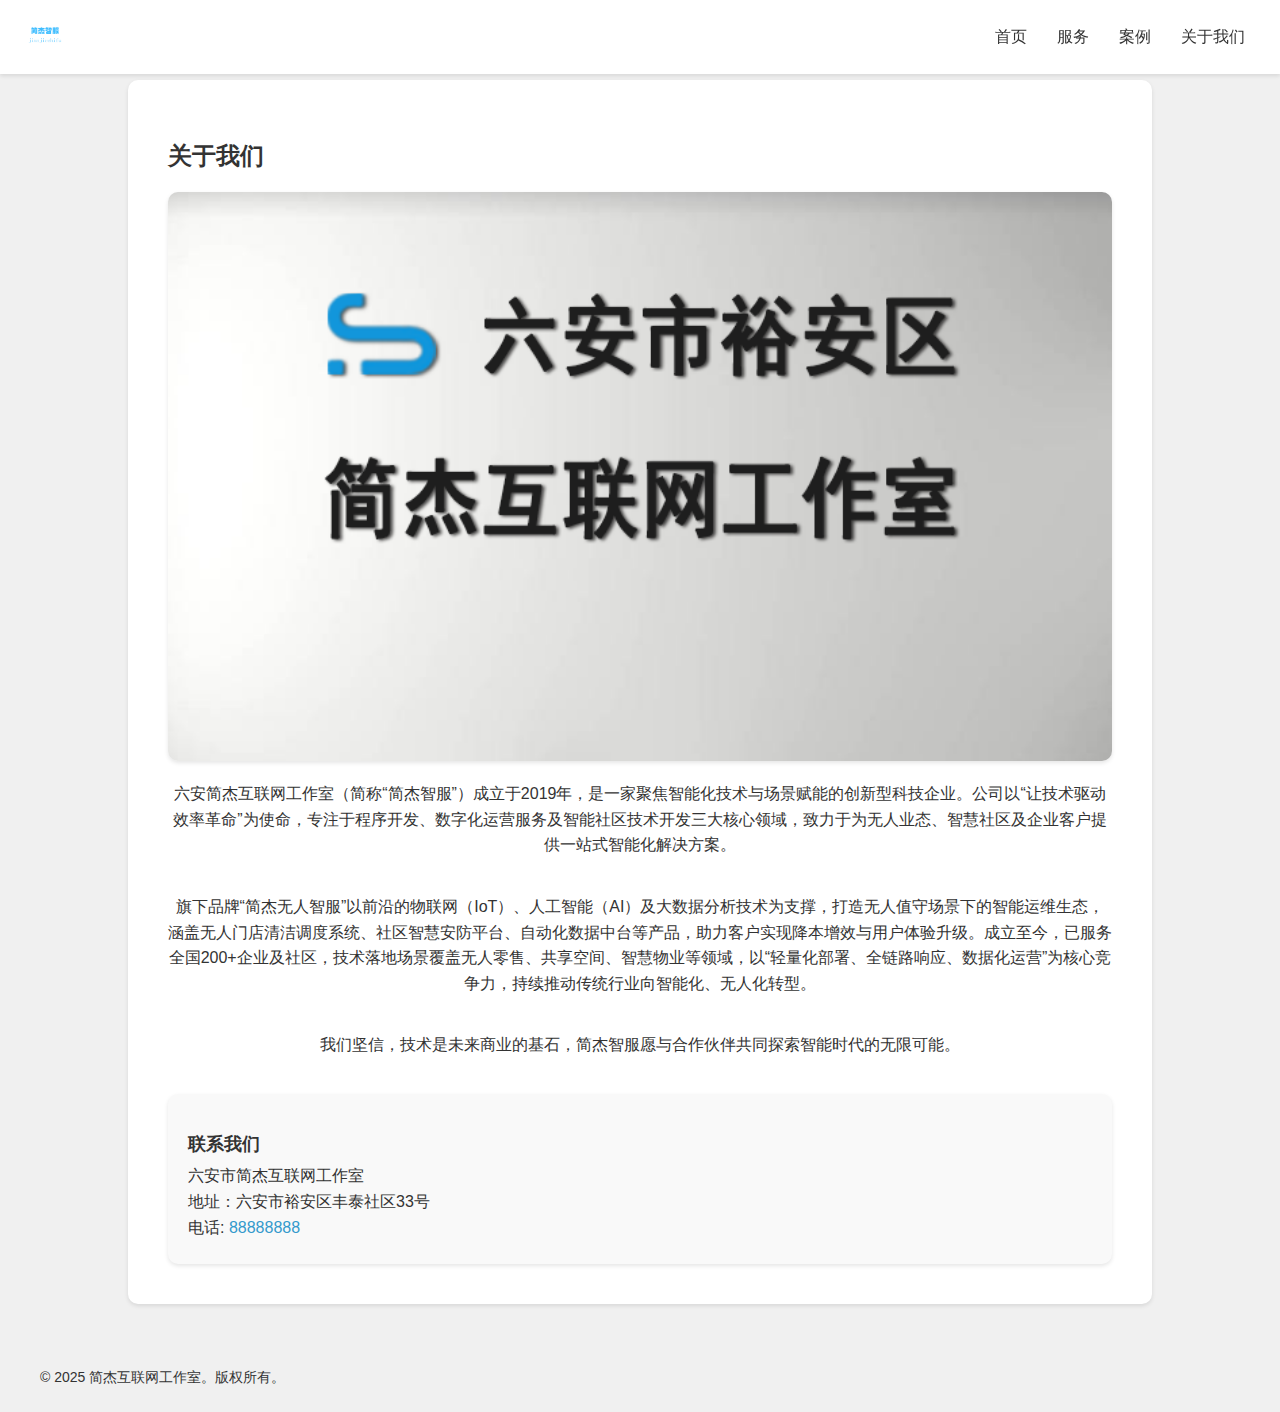
<file: about.html>
<!DOCTYPE html>
<html lang="zh">
<head>
  <meta charset="UTF-8">
  <meta name="viewport" content="width=device-width, initial-scale=1.0">
  <title>关于我们 - 简杰互联网工作室</title>
  <link rel="stylesheet" href="assets/css/style.css">
  <script src="assets/js/script.js" defer></script>
</head>
<body>
  <header>
    <nav>
      <div class="logo">
        <a href="index.html">
          <img src="assets/images/logo.png" alt="屋享">
        </a>
      </div>
      <div class="menu-toggle" id="mobile-menu">
        <span class="bar"></span>
        <span class="bar"></span>
        <span class="bar"></span>
      </div>
      <ul class="nav-links">
        <li><a href="index.html">首页</a></li>
        <li><a href="services.html">服务</a></li>
        <li><a href="cases.html">案例</a></li>
        <li><a href="about.html">关于我们</a></li>
      </ul>
    </nav>
  </header>
  <div class="overlay" id="overlay"></div> <!-- 添加遮罩层 -->

  <section id="about" class="container">
    <h2>关于我们</h2>
    <div class="about-content">
      <img src="assets/images/company_team.jpg" alt="公司团队" class="about-image">
      <p>六安简杰互联网工作室（简称“简杰智服”）成立于2019年，是一家聚焦智能化技术与场景赋能的创新型科技企业。公司以“让技术驱动效率革命”为使命，专注于程序开发、数字化运营服务及智能社区技术开发三大核心领域，致力于为无人业态、智慧社区及企业客户提供一站式智能化解决方案。</p>
      <p>旗下品牌“简杰无人智服”以前沿的物联网（IoT）、人工智能（AI）及大数据分析技术为支撑，打造无人值守场景下的智能运维生态，涵盖无人门店清洁调度系统、社区智慧安防平台、自动化数据中台等产品，助力客户实现降本增效与用户体验升级。成立至今，已服务全国200+企业及社区，技术落地场景覆盖无人零售、共享空间、智慧物业等领域，以“轻量化部署、全链路响应、数据化运营”为核心竞争力，持续推动传统行业向智能化、无人化转型。</p>
      <p>我们坚信，技术是未来商业的基石，简杰智服愿与合作伙伴共同探索智能时代的无限可能。</p>
    </div>
    <div class="contact-info">
      <h3>联系我们</h3>
      <p>六安市简杰互联网工作室</p>
      <p>地址：六安市裕安区丰泰社区33号</p>
      <p>电话: <a href="tel:88888888">88888888</a></p>
    </div>
  </section>

  <footer>
    <div class="footer-container">
      <p>© 2025 简杰互联网工作室。版权所有。</p>
    </div>
  </footer>
</body>
</html>
</file>
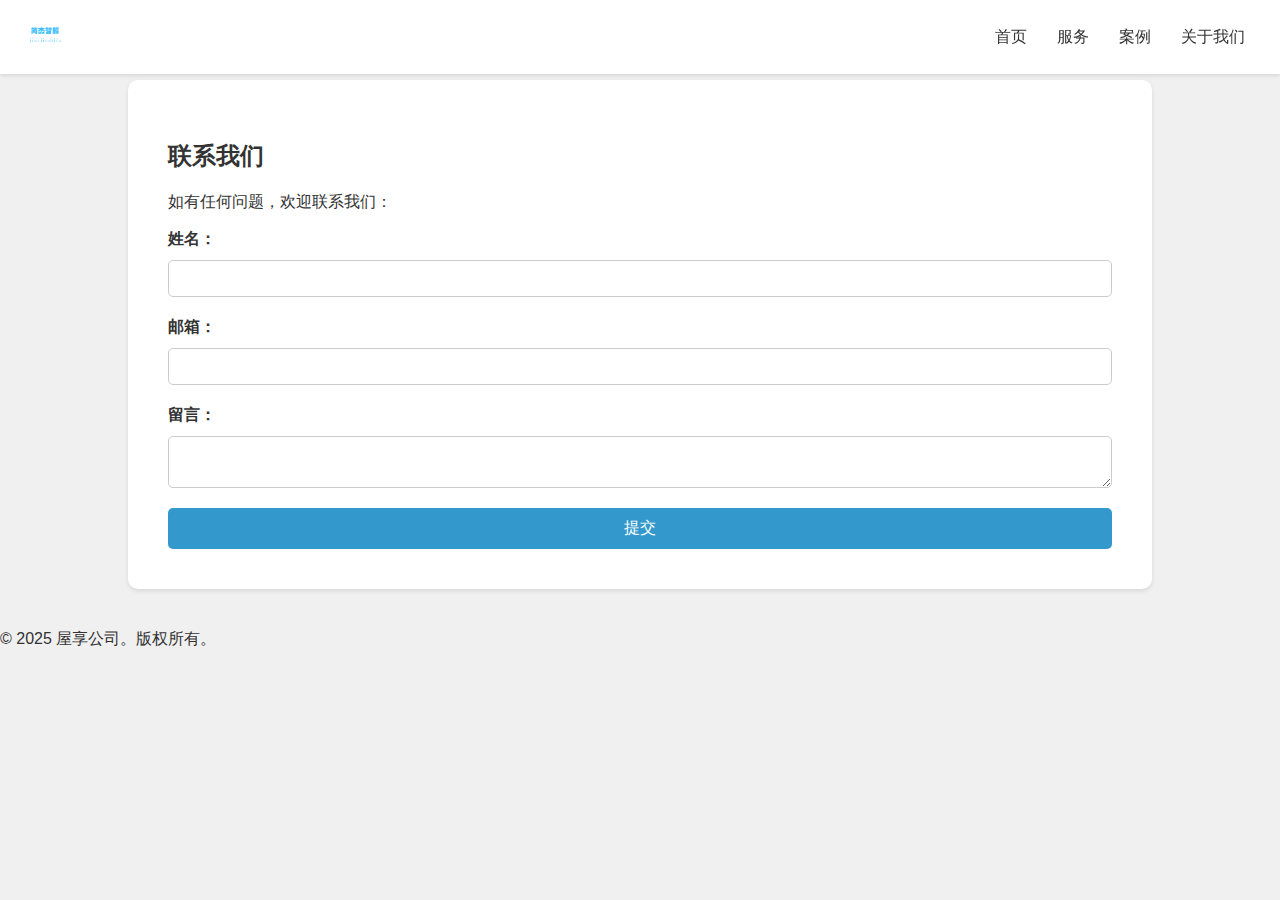
<file: contact.html>
<!DOCTYPE html>
<html lang="zh">
<head>
  <meta charset="UTF-8">
  <meta name="viewport" content="width=device-width, initial-scale=1.0">
  <title>联系我们 - 屋享</title>
  <link rel="stylesheet" href="assets/css/style.css">
  <script src="assets/js/script.js" defer></script>
</head>
<body>
  <header>
    <nav>
      <div class="logo">
        <a href="index.html">
          <img src="assets/images/logo.png" alt="屋享">
        </a>
      </div>
      <div class="menu-toggle" id="mobile-menu">
        <span class="bar"></span>
        <span class="bar"></span>
        <span class="bar"></span>
      </div>
      <ul class="nav-links">
        <li><a href="index.html">首页</a></li>
        <li><a href="services.html">服务</a></li>
        <li><a href="cases.html">案例</a></li>
        <li><a href="about.html">关于我们</a></li>
      </ul>
    </nav>
  </header>
  <div class="overlay" id="overlay"></div> <!-- 添加遮罩层 -->


  <section id="contact" class="container">
    <h2>联系我们</h2>
    <p>如有任何问题，欢迎联系我们：</p>
    <form action="#" method="POST">
      <label for="name">姓名：</label>
      <input type="text" id="name" name="name" required>
  
      <label for="email">邮箱：</label>
      <input type="email" id="email" name="email" required>
  
      <label for="message">留言：</label>
      <textarea id="message" name="message" required></textarea>
  
      <button type="submit">提交</button>
    </form>
  </section>

  <footer>
    <p>© 2025 屋享公司。版权所有。</p>
  </footer>
</body>
</html>
</file>
<file: assets/css/style.css>
/* style.css */
body {
    font-family: 'Arial', sans-serif;
    background-color: #f0f0f0; /* 浅色背景 */
    color: #333; /* 深色文字 */
    margin: 0;
    padding: 0;
    overflow-x: hidden; /* 防止水平滚动条 */
}

header {
    background: #fff; /* 浅色背景 */
    padding: 10px 20px; /* 添加左右边距 */
    display: flex;
    justify-content: space-between;
    align-items: center;
    position: fixed;
    width: 100%;
    top: 0;
    left: 0;
    z-index: 1000;
    transition: top 0.3s;
    box-shadow: 0 2px 4px rgba(0, 0, 0, 0.1); /* 添加阴影 */
    box-sizing: border-box; /* 确保内边距包含在宽度内 */
}

.menu-toggle {
    display: none; /* 确保在桌面端隐藏 */
    flex-direction: column;
    cursor: pointer;
}

.menu-toggle .bar {
    width: 25px;
    height: 3px;
    background-color: #333;
    margin: 4px 0;
    transition: 0.4s;
}

.nav-links {
    display: flex;
    list-style: none;
    padding: 0;
}

.nav-links li {
    margin: 0 15px;
}

.nav-links a {
    color: #333;
    text-decoration: none;
    transition: color 0.3s;
}

.nav-links a:hover {
    color: #3399CC;
}

.logo {
    display: flex;
    align-items: center;
}

.logo img {
    height: 50px; /* 调整 logo 图片的高度 */
    width: auto; /* 保持图片的宽高比 */
}

nav {
    display: flex;
    align-items: center;
    justify-content: space-between;
    width: 100%;
    box-sizing: border-box; /* 确保内边距包含在宽度内 */
}

nav ul {
    display: flex;
    list-style-type: none;
    margin: 0;
    padding: 0;
}

nav ul li {
    margin: 0 15px;
}

nav ul li a {
    color: #333; /* 深色文字 */
    text-decoration: none;
    transition: color 0.3s;
}

nav ul li a:hover {
    color: #3399CC; /* 主题色 */
}

.cta-button {
    padding: 12px 25px;
    border: none;
    background-color: #3399CC; /* 主题色 */
    color: #fff;
    font-size: 18px;
    cursor: pointer;
    transition: all 0.3s;
    box-shadow: 0 2px 4px rgba(0, 0, 0, 0.1); /* 添加阴影 */
}

.cta-button:hover {
    background-color: #287a99; /* 主题色的深色 */
}

.service-list {
    display: flex;
    justify-content: space-around;
    padding: 0 40px; /* 添加左右边距 */
    flex-wrap: wrap; /* 使服务卡片在小屏幕上换行 */
    overflow: hidden; /* 确保内容不会超出容器 */
    box-sizing: border-box; /* 确保内边距包含在宽度内 */
}

.service-card {
    background: #fff; /* 浅色背景 */
    padding: 20px;
    border-radius: 10px;
    text-align: center;
    transition: all 0.3s;
    flex: 1 1 calc(33.333% - 20px); /* 三列布局 */
    margin: 10px;
    box-shadow: 0 2px 4px rgba(0, 0, 0, 0.1); /* 添加阴影 */
}

.service-card:hover {
    transform: scale(1.05);
    border: 2px solid #3399CC; /* 主题色 */
}

.service-card img {
    width: 100%;
    height: auto;
    max-height: 200px; /* 设置最大高度 */
    object-fit: cover; /* 确保图片按比例缩放并覆盖整个容器 */
    margin-bottom: 10px;
}

/* animations.css */
@keyframes fadeIn {
    from { opacity: 0; transform: translateY(-20px); }
    to { opacity: 1; transform: translateY(0); }
}

.service-card {
    animation: fadeIn 1s ease-in-out;
}

/* 新增居中样式 */
#hero {
    position: relative;
    overflow: hidden;
    height: 100vh;
}

#hero-video {
    position: absolute;
    top: 50%;
    left: 50%;
    width: 100%;
    height: 100%;
    object-fit: cover;
    transform: translate(-50%, -50%);
    z-index: -1;
}

.hero-content {
    position: relative;
    z-index: 1;
    text-align: center;
    display: flex;
    flex-direction: column;
    align-items: center;
    justify-content: center;
    height: 100vh;
    color: #fff; /* 修改为白色文字 */
    background: rgba(0, 0, 0, 0.5); /* 添加半透明背景 */
    padding: 20px;
    border-radius: 10px;
    box-shadow: 0 2px 4px rgba(0, 0, 0, 0.1); /* 添加阴影 */
}

#about-preview .cta-button {
    display: block;
    margin: 20px auto; /* 居中显示 */
}

#services-preview, #about-preview, #testimonials {
    width: 80%;
    margin: 0 auto;
    padding: 40px;
    background-color: #fff; /* 浅色背景 */
    border-radius: 10px;
    margin-bottom: 40px;
    box-shadow: 0 2px 4px rgba(0, 0, 0, 0.1); /* 添加阴影 */
    box-sizing: border-box; /* 确保内边距包含在宽度内 */
}

#services-preview, #about-preview, #testimonials {
    height: auto; /* 自动调整高度 */
}

#testimonials {
    overflow: hidden;
    position: relative;
}

.testimonial-list {
    display: flex;
    transition: transform 0.5s linear;
}

.testimonial {
    background: #fff; /* 浅色背景 */
    padding: 20px;
    border-radius: 10px;
    margin: 10px;
    width: calc(33.333% - 20px); /* 三列布局 */
    box-sizing: border-box; /* 确保内边距包含在宽度内 */
    flex: 0 0 calc(33.333% - 20px); /* 三列布局 */
    text-align: center;
    box-shadow: 0 2px 4px rgba(0, 0, 0, 0.1); /* 添加阴影 */
}

.container {
    width: 80%;
    margin: 0 auto;
    padding: 40px;
    background-color: #fff; /* 浅色背景 */
    border-radius: 10px;
    margin-top: 80px;
    margin-bottom: 40px;
    box-shadow: 0 2px 4px rgba(0, 0, 0, 0.1); /* 添加阴影 */
    box-sizing: border-box; /* 确保内边距包含在宽度内 */
}

.case-item {
    display: flex;
    flex-direction: column;
    align-items: center;
    text-align: center;
    margin-bottom: 40px;
}

.case-image {
    width: 100%;
    max-width: 600px;
    height: auto;
    border-radius: 10px;
    box-shadow: 0 2px 4px rgba(0, 0, 0, 0.1); /* 添加阴影 */
    margin-bottom: 20px;
}

.service {
    display: flex;
    flex-direction: column;
    align-items: center;
    text-align: center;
    margin-bottom: 40px;
}

.service-image {
    width: 100%;
    max-width: 600px;
    height: auto;
    border-radius: 10px;
    box-shadow: 0 2px 4px rgba(0, 0, 0, 0.1); /* 添加阴影 */
    margin-bottom: 20px;
}

.about-content {
    display: flex;
    flex-direction: column;
    align-items: center;
    text-align: center;
}

.about-content p {
    margin-top: 20px;
    line-height: 1.6;
}

.about-image {
    width: 100%;
    height: auto;
    border-radius: 10px;
    box-shadow: 0 2px 4px rgba(0, 0, 0, 0.1); /* 添加阴影 */
}

.footer-container {
    text-align: center;
    display: flex;
    justify-content: space-between;
    align-items: center;
    padding: 20px 40px;
    flex-wrap: wrap;
    box-sizing: border-box; /* 确保内边距包含在宽度内 */
}

.footer-links {
    display: flex;
    list-style-type: none;
    padding: 0;
    margin: 0;
}

.footer-links li {
    margin: 0 15px;
}

.footer-links li a {
    color: #333; /* 深色文字 */
    text-decoration: none;
    transition: color 0.3s;
}

.footer-links li a:hover {
    color: #3399CC; /* 主题色 */
}

/* 媒体查询 */
@media (max-width: 768px) {
    header {
        flex-direction: column;
        padding: 10px 20px;
        width: 100%; /* 修改为100% */
        box-sizing: border-box; /* 确保内边距包含在宽度内 */
    }

    .menu-toggle {
        display: flex; /* 确保在移动端显示 */
    }

    .nav-links {
        display: none; /* 确保在移动端初始隐藏 */
        flex-direction: column;
        align-items: center;
        position: fixed;
        top: 0;
        left: 0;
        width: 100%;
        height: 100%;
        background-color: rgba(0, 0, 0, 0.9);
        justify-content: center;
        z-index: 999;
    }

    .nav-links.active {
        display: flex; /* 确保在移动端点击后显示 */
    }

    .nav-links li {
        margin: 20px 0;
    }

    .nav-links a {
        color: #fff;
        font-size: 24px;
    }

    nav ul {
        flex-direction: column;
        align-items: center;
    }

    nav ul li {
        margin: 10px 0;
    }

    .service-list {
        padding: 0 20px;
        box-sizing: border-box; /* 确保内边距包含在宽度内 */
    }

    .service-card {
        flex: 1 1 100%; /* 单列布局 */
        margin: 10px 0;
    }

    #services-preview, #about-preview, #testimonials {
        width: 100%;
        padding: 20px;
        box-sizing: border-box; /* 确保内边距包含在宽度内 */
    }

    .container {
        width: 100%;
        padding: 20px;
        box-sizing: border-box; /* 确保内边距包含在宽度内 */
    }

    .footer-container {
        flex-direction: column;
        padding: 10px 20px;
        box-sizing: border-box; /* 确保内边距包含在宽度内 */
    }

    .footer-links {
        flex-direction: column;
        align-items: center;
    }

    .footer-links li {
        margin: 10px 0;
    }
}

form {
    display: flex;
    flex-direction: column;
}

form label {
    margin-bottom: 10px;
    font-weight: bold;
}

form input, form textarea {
    margin-bottom: 20px;
    padding: 10px;
    border: 1px solid #ccc;
    border-radius: 5px;
    width: 100%;
    box-sizing: border-box;
}

form button {
    padding: 10px 20px;
    border: none;
    background-color: #3399CC; /* 主题色 */
    color: #fff;
    font-size: 16px;
    cursor: pointer;
    border-radius: 5px;
    transition: background-color 0.3s;
}

form button:hover {
    background-color: #287a99; /* 主题色的深色 */
}



/* style.css */
body.no-scroll {
    overflow: hidden; /* 禁用页面滚动 */
}

.overlay {
    display: none; /* 初始隐藏 */
    position: fixed;
    top: 0;
    left: 0;
    width: 100%;
    height: 100%;
    background-color: rgba(0, 0, 0, 0.5); /* 半透明背景 */
    z-index: 998; /* 确保在导航菜单下方 */
}

.overlay.active {
    display: block; /* 显示遮罩层 */
}




/* style.css */
.footer-container {
    display: flex;
    justify-content: space-between;
    align-items: flex-end; /* 底部对齐 */
    padding: 20px 40px;
    flex-wrap: wrap;
    box-sizing: border-box; /* 确保内边距包含在宽度内 */
    text-align: left; /* 左对齐 */
}

.footer-container p {
    margin: 5px 0;
    font-size: 14px; /* 调整文字大小 */
    display: flex;
    align-items: center; /* 图标和文字垂直居中对齐 */
}

.footer-container a {
    color: #333; /* 深色文字 */
    text-decoration: none;
    transition: color 0.3s;
}

.footer-container a:hover {
    color: #3399CC; /* 主题色 */
}

.footer-icon {
    width: 16px; /* 设置图标宽度 */
    height: 16px; /* 设置图标高度 */
    margin-right: 8px; /* 图标和文字之间的间距 */
}

.footer-qrcode-container {
    display: flex;
    flex-direction: column;
    align-items: center;
}

.footer-qrcode {
    width: 100px; /* 设置二维码图片的宽度 */
    height: auto; /* 保持图片的宽高比 */
}

.footer-qrcode-container p {
    margin-top: 5px;
    font-size: 14px; /* 调整文字大小 */
    text-align: center;
}

.footer-divider {
    width: 80%;
    margin: 20px auto;
    border: 0;
    border-top: 1px solid #ccc;
}

.footer-icp {
    text-align: center;
    font-size: 12px; /* 调整文字大小 */
    color: #666; /* 调整文字颜色 */
    margin-bottom: 10px;
}


/* style.css */
.contact-info {
    margin-top: 20px;
    padding: 20px;
    background-color: #f9f9f9; /* 浅色背景 */
    border-radius: 10px;
    box-shadow: 0 2px 4px rgba(0, 0, 0, 0.1); /* 添加阴影 */
}

.contact-info h3 {
    margin-bottom: 10px;
    font-size: 18px;
    color: #333; /* 深色文字 */
}

.contact-info p {
    margin: 5px 0;
    font-size: 16px;
}

.contact-info a {
    color: #3399CC; /* 主题色 */
    text-decoration: none;
    transition: color 0.3s;
}

.contact-info a:hover {
    color: #287a99; /* 主题色的深色 */
}
</file>
